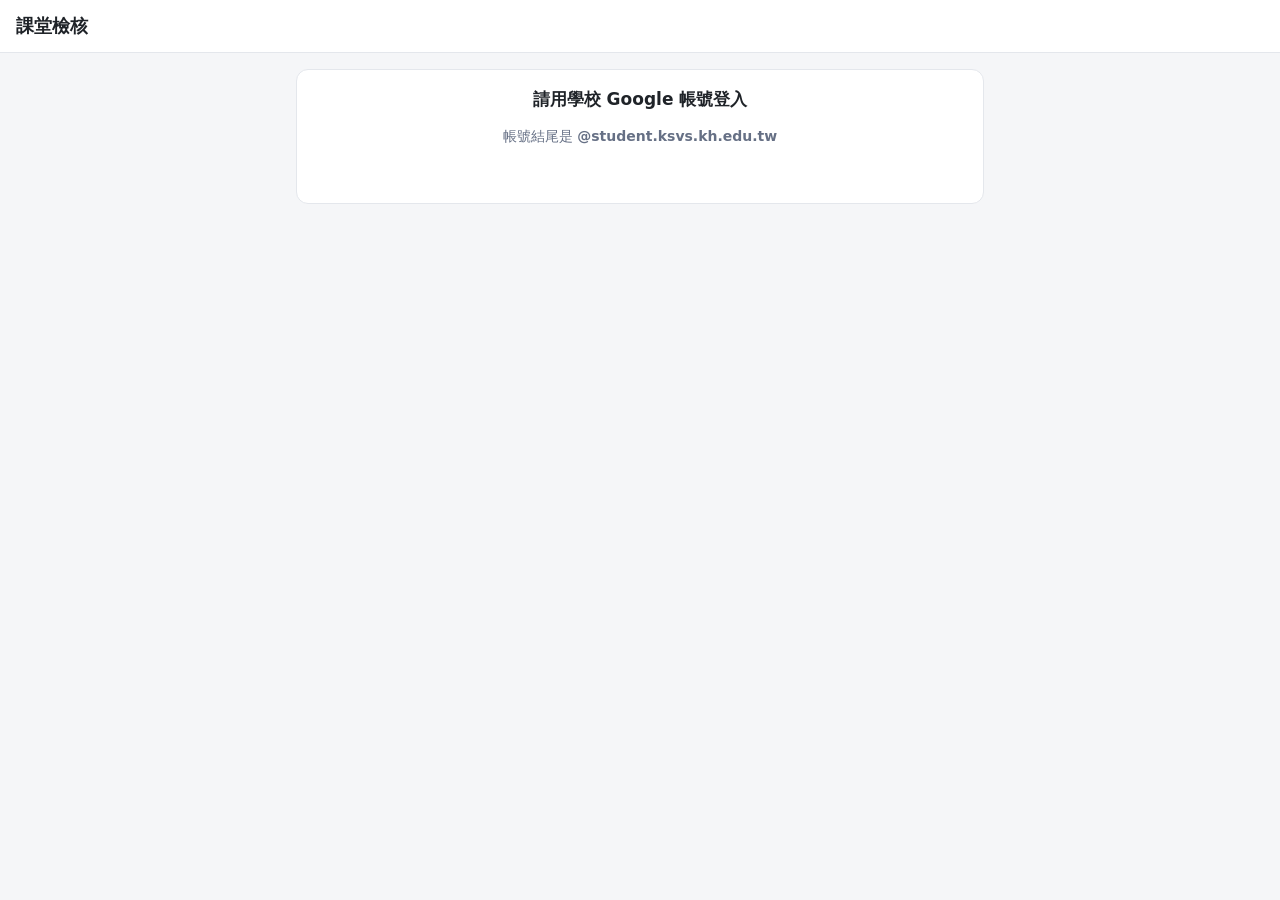
<file: index.html>
<!doctype html>
<html lang="zh-Hant">
<head>
<meta charset="utf-8">
<meta name="viewport" content="width=device-width, initial-scale=1">
<title>學生檢核</title>
<link rel="stylesheet" href="style.css">
<script src="https://accounts.google.com/gsi/client" async defer></script>
</head>
<body>
<header class="top">
  <h1 id="siteTitle">課堂檢核</h1>
  <div class="who hidden" id="who">
    <div id="whoName"></div>
    <button class="small" id="logoutBtn">登出</button>
  </div>
</header>

<main class="narrow">
  <section class="card center" id="loginCard">
    <h2>請用學校 Google 帳號登入</h2>
    <p class="muted">帳號結尾是 <b id="domainHint"></b></p>
    <div id="gsiBtn" style="display:inline-block"></div>
  </section>

  <section class="card center hidden" id="loadingCard"><span class="spinner"></span> 載入中…</section>

  <section class="card hidden" id="registerCard">
    <h2>第一次使用，請登記班級與座號</h2>
    <p class="muted">登記後無法自行修改，填錯請告訴老師。</p>
    <label class="field"><span>班級</span><select id="regClass"></select></label>
    <label class="field"><span>座號</span><input type="number" id="regSeat" min="1" max="99" inputmode="numeric"></label>
    <label class="field"><span>姓名</span><input type="text" id="regName" maxlength="20"></label>
    <button class="primary" id="regBtn">確認登記</button>
  </section>

  <section class="hidden" id="listSection">
    <div class="card" id="profileCard"></div>
    <div id="assignList"></div>
  </section>
</main>

<script src="config.js"></script>
<script src="common.js"></script>
<script src="mock.js"></script>
<script>
(function () {
  var A = window.App, $ = A.$, esc = A.esc;
  var state = { me: null, open: null, pending: {} };

  $('#siteTitle').textContent = A.CFG.TITLE || '課堂檢核';
  $('#domainHint').textContent = '@' + A.CFG.STUDENT_DOMAIN;
  $('#logoutBtn').onclick = A.Auth.logout;

  A.Auth.init({ buttonEl: $('#gsiBtn'), hd: A.CFG.STUDENT_DOMAIN, onLogin: function (p) {
    $('#loginCard').classList.add('hidden');
    $('#who').classList.remove('hidden');
    $('#whoName').textContent = p.email;
    load();
  } });

  function show(id) {
    ['loadingCard', 'registerCard', 'listSection'].forEach(function (x) { $('#' + x).classList.toggle('hidden', x !== id); });
  }

  function load() {
    show('loadingCard');
    return A.api('me').then(function (me) {
      state.me = me;
      if (!me.student) return renderRegister();
      renderList();
    }).catch(function (e) {
      show(null);
      $('#loginCard').classList.remove('hidden');
      $('#loginCard').innerHTML = '<h2>無法登入</h2><p>' + esc(e.message) + '</p><button id="retryBtn">換個帳號登入</button>';
      $('#retryBtn').onclick = A.Auth.logout;
    });
  }

  function renderRegister() {
    $('#regClass').innerHTML = '<option value="">請選擇</option>' + state.me.classes.map(function (c) {
      return '<option>' + esc(c) + '</option>';
    }).join('');
    $('#regName').value = state.me.googleName && !/@/.test(state.me.googleName) ? state.me.googleName : '';
    show('registerCard');
  }

  $('#regBtn').onclick = function () {
    var btn = this;
    var data = { className: $('#regClass').value, seat: $('#regSeat').value, name: $('#regName').value.trim() };
    if (!data.className || !data.seat || !data.name) return A.toast('請填寫班級、座號與姓名', true);
    if (!confirm('確認登記為 ' + data.className + ' ' + data.seat + ' 號 ' + data.name + '？')) return;
    btn.disabled = true;
    A.api('register', data).then(function () { A.toast('登記完成'); return load(); })
      .catch(function (e) { A.toast(e.message, true); })
      .then(function () { btn.disabled = false; });
  };

  function statusBadge(a) {
    var s = a.submission;
    if (!s) return '<span class="badge bad">未繳交</span>';
    if (s.done) return '<span class="badge ok">已完成</span>';
    return '<span class="badge warn">未完成</span>';
  }

  function renderList() {
    var st = state.me.student, list = state.me.assignments;
    var done = list.filter(function (a) { return a.submission && a.submission.done; }).length;
    $('#profileCard').innerHTML =
      '<div class="row"><div class="grow"><b>' + esc(st.className) + ' ' + esc(st.seat) + ' 號 ' + esc(st.name) + '</b>' +
      '<div class="muted">進行中的作業 ' + list.length + ' 項，已完成 ' + done + ' 項</div></div>' +
      '<button class="small" id="refreshBtn">重新整理</button></div>';
    $('#refreshBtn').onclick = load;

    if (!list.length) {
      $('#assignList').innerHTML = '<div class="card center muted">目前沒有需要檢核的作業 🎉</div>';
    } else {
      $('#assignList').innerHTML = list.map(function (a) {
        return '<div class="assign" data-id="' + esc(a.id) + '">' +
          '<div class="head"><div class="grow"><div class="meta">' + esc(a.date) + '・' + esc(a.id) + '</div>' +
          '<div class="title">' + esc(a.title || a.id) + '</div></div>' + statusBadge(a) + '</div>' +
          '<div class="body hidden"></div></div>';
      }).join('');
      A.$all('.assign .head').forEach(function (h) {
        h.onclick = function () { toggle(h.parentNode.getAttribute('data-id')); };
      });
      if (list.length === 1 || state.open) toggle(state.open || list[0].id, true);
    }
    show('listSection');
  }

  function toggle(id, forceOpen) {
    A.$all('.assign').forEach(function (el) {
      var body = $('.body', el);
      var isTarget = el.getAttribute('data-id') === id;
      if (isTarget && (forceOpen || body.classList.contains('hidden'))) {
        state.open = id;
        renderForm(el, body, find(id));
        body.classList.remove('hidden');
      } else {
        body.classList.add('hidden');
        if (isTarget) state.open = null;
      }
    });
  }

  function find(id) { return state.me.assignments.filter(function (a) { return a.id === id; })[0]; }

  function reqLabel(mode) { return mode === '必填' ? '<span class="badge bad">必填</span>' : '<span class="badge gray">選填</span>'; }

  function renderForm(el, body, a) {
    var s = a.submission || { checked: [], text: '', files: [] };
    state.pending[a.id] = { keep: s.files.map(function (f) { return f.name; }), add: [] };
    var html = '';
    if (a.description) html += '<div class="desc">' + esc(a.description) + '</div>';
    html += '<div><b>檢核項目</b></div>' + a.items.map(function (it, i) {
      return '<label class="check-item"><input type="checkbox" value="' + i + '"' + (s.checked.indexOf(i) >= 0 ? ' checked' : '') + '><span>' + esc(it) + '</span></label>';
    }).join('');
    if (a.textMode !== '不需要') {
      html += '<label class="field" style="margin-top:12px"><span>文字回覆 ' + reqLabel(a.textMode) + '</span><textarea class="txt" maxlength="5000">' + esc(s.text) + '</textarea></label>';
    }
    if (a.fileMode !== '不需要') {
      html += '<div class="field" style="margin-top:12px"><span class="muted">上傳檔案或照片 ' + reqLabel(a.fileMode) + '（最多 5 個，每個 10MB 內）</span>' +
        '<ul class="filelist"></ul><input type="file" class="fileInput" multiple accept="image/*,.pdf,.doc,.docx,.ppt,.pptx,.xls,.xlsx,.zip,.txt,.sb3,.py"></div>';
    }
    html += '<div class="row" style="margin-top:14px"><button class="primary submitBtn">送出檢核</button>' +
      (a.submission ? '<span class="muted">上次送出：' + esc(a.submission.updatedAt) + '</span>' : '') + '</div>';
    body.innerHTML = html;
    renderFiles(body, a);

    var fi = $('.fileInput', body);
    if (fi) fi.onchange = function () {
      var p = state.pending[a.id];
      Array.prototype.forEach.call(fi.files, function (f) {
        if (f.size > 10 * 1024 * 1024 && !/^image\/(jpeg|png|webp)$/.test(f.type)) return A.toast(f.name + ' 太大了（上限 10MB）', true);
        p.add.push(f);
      });
      fi.value = '';
      renderFiles(body, a);
    };
    $('.submitBtn', body).onclick = function () { submit(body, a, this); };
  }

  function renderFiles(body, a) {
    var ul = $('.filelist', body);
    if (!ul) return;
    var p = state.pending[a.id];
    ul.innerHTML = p.keep.map(function (n, i) {
      return '<li><span>📎 ' + esc(n) + '（已上傳）</span><button class="small danger" data-k="' + i + '">移除</button></li>';
    }).join('') + p.add.map(function (f, i) {
      return '<li><span>🆕 ' + esc(f.name) + '</span><button class="small danger" data-a="' + i + '">移除</button></li>';
    }).join('');
    A.$all('button', ul).forEach(function (b) {
      b.onclick = function () {
        if (b.hasAttribute('data-k')) p.keep.splice(+b.getAttribute('data-k'), 1);
        else p.add.splice(+b.getAttribute('data-a'), 1);
        renderFiles(body, a);
      };
    });
  }

  function submit(body, a, btn) {
    var p = state.pending[a.id];
    var checked = A.$all('.check-item input', body).filter(function (c) { return c.checked; }).map(function (c) { return +c.value; });
    var txtEl = $('.txt', body);
    var text = txtEl ? txtEl.value : '';
    if (p.keep.length + p.add.length > 5) return A.toast('最多 5 個檔案', true);
    var missing = [];
    if (checked.length < a.items.length) missing.push('還有 ' + (a.items.length - checked.length) + ' 個項目未勾選');
    if (a.textMode === '必填' && !text.trim()) missing.push('文字回覆尚未填寫');
    if (a.fileMode === '必填' && p.keep.length + p.add.length === 0) missing.push('尚未上傳檔案');
    if (missing.length && !confirm(missing.join('\n') + '\n\n仍要先送出（狀態會是「未完成」）嗎？')) return;

    btn.disabled = true;
    btn.innerHTML = '<span class="spinner"></span> 送出中…';
    Promise.all(p.add.map(A.readFile)).then(function (files) {
      var tooBig = files.filter(function (f) { return f.base64.length * 0.75 > 10 * 1024 * 1024; })[0];
      if (tooBig) throw new Error(tooBig.name + ' 超過 10MB');
      return A.api('submit', { assignmentId: a.id, checked: checked, text: text, files: files, keepFiles: p.keep });
    }).then(function (r) {
      A.toast(r.done ? '✅ 已完成，送出成功！' : '已送出（尚未全部完成）');
      return load();
    }).catch(function (e) {
      A.toast(e.message, true);
      btn.disabled = false;
      btn.textContent = '送出檢核';
    });
  }
})();
</script>
</body>
</html>
</file>
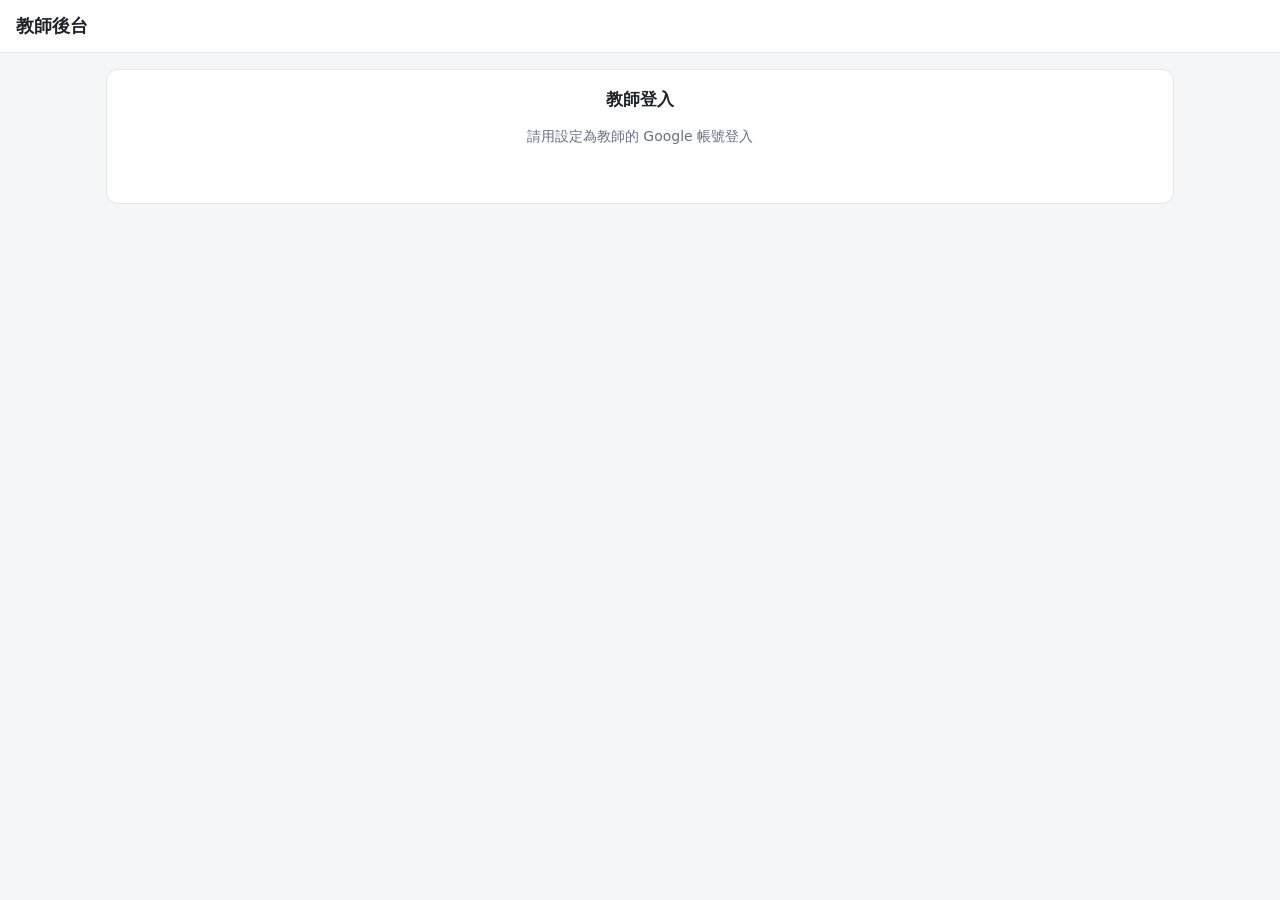
<file: admin.html>
<!doctype html>
<html lang="zh-Hant">
<head>
<meta charset="utf-8">
<meta name="viewport" content="width=device-width, initial-scale=1">
<title>教師後台</title>
<link rel="stylesheet" href="style.css">
<script src="https://accounts.google.com/gsi/client" async defer></script>
<script src="lib/xlsx.full.min.js"></script>
</head>
<body>
<header class="top">
  <h1>教師後台</h1>
  <div class="who hidden" id="who">
    <div id="whoName"></div>
    <button class="small" id="logoutBtn">登出</button>
  </div>
</header>

<main>
  <section class="card center" id="loginCard">
    <h2>教師登入</h2>
    <p class="muted">請用設定為教師的 Google 帳號登入</p>
    <div id="gsiBtn" style="display:inline-block"></div>
  </section>

  <section class="hidden" id="app">
    <nav class="tabs">
      <button data-tab="overview" class="active">即時完成率</button>
      <button data-tab="matrix">班級總表</button>
      <button data-tab="assign">作業設定</button>
      <button data-tab="roster">班級與學生</button>
    </nav>

    <!-- 即時完成率 -->
    <div data-pane="overview">
      <div class="card">
        <div class="row">
          <label class="field grow" style="margin:0"><span>作業</span><select id="ovAssign"></select></label>
          <label class="row" style="gap:6px"><input type="checkbox" id="autoRefresh" checked> 每 30 秒自動更新</label>
          <button id="refreshBtn">立即更新</button>
          <button class="primary" id="exportBtn">匯出 Excel</button>
        </div>
        <div class="muted" id="lastUpdate" style="margin-top:6px"></div>
      </div>
      <div class="card">
        <h2 id="ovTitle"></h2>
        <div class="stats" id="ovStats"></div>
      </div>
      <div class="card" id="ovDetailCard">
        <div class="row"><h2 class="grow" id="ovDetailTitle" style="margin:0"></h2>
          <select id="ovFilter" style="width:auto"><option value="">全部學生</option><option value="todo">只看未完成</option><option value="done">只看已完成</option></select></div>
        <div class="table-wrap" style="margin-top:10px"><table id="ovTable"></table></div>
      </div>
    </div>

    <!-- 班級總表 -->
    <div data-pane="matrix" class="hidden">
      <div class="card">
        <div class="row">
          <label class="field grow" style="margin:0"><span>班級</span><select id="mxClass"></select></label>
          <label class="field" style="margin:0"><span>起日</span><input type="date" id="mxFrom"></label>
          <label class="field" style="margin:0"><span>迄日</span><input type="date" id="mxTo"></label>
        </div>
        <p class="muted" style="margin:8px 0 0">✅ 已完成　🟡 已送出但未完成　❌ 未繳交</p>
      </div>
      <div class="card"><div class="table-wrap"><table class="matrix" id="mxTable"></table></div></div>
    </div>

    <!-- 作業設定 -->
    <div data-pane="assign" class="hidden">
      <div class="card">
        <div class="row"><h2 class="grow" style="margin:0">作業清單</h2><button class="primary" id="newAssignBtn">＋ 新增作業</button></div>
        <div class="table-wrap" style="margin-top:10px"><table id="asTable"></table></div>
      </div>
      <div class="card hidden" id="asForm">
        <h2 id="asFormTitle">新增作業</h2>
        <div class="row">
          <label class="field grow"><span>作業編號（例如 HW01）</span><input type="text" id="fId" maxlength="30"></label>
          <label class="field grow"><span>上課日期</span><input type="date" id="fDate"></label>
        </div>
        <label class="field"><span>標題</span><input type="text" id="fTitle" maxlength="100"></label>
        <label class="field"><span>說明（選填）</span><textarea id="fDesc"></textarea></label>
        <div class="field"><span class="muted">適用班級　<a href="#" id="fAllClasses">全選</a></span><div class="classes-pick" id="fClasses"></div></div>
        <label class="field"><span>檢核項目（一行一項）</span><textarea id="fItems" placeholder="完成課本第 3 題&#10;程式可以正確執行&#10;已存檔到雲端"></textarea></label>
        <div class="row">
          <label class="field grow"><span>上傳檔案或照片</span><select id="fFile"><option>不需要</option><option>選填</option><option>必填</option></select></label>
          <label class="field grow"><span>文字回覆</span><select id="fText"><option>不需要</option><option>選填</option><option>必填</option></select></label>
        </div>
        <label class="row" style="gap:6px;margin-bottom:12px"><input type="checkbox" id="fOpen" checked> 開放學生檢核</label>
        <div class="row"><button class="primary" id="fSave">儲存</button><button id="fCancel">取消</button></div>
      </div>
    </div>

    <!-- 班級與學生 -->
    <div data-pane="roster" class="hidden">
      <div class="card">
        <h2>班級清單</h2>
        <p class="muted">一行一個班級。改名會影響既有資料的對應，建議學期初設定好就不要再改。</p>
        <textarea id="clsText" style="min-height:160px"></textarea>
        <button class="primary" id="clsSave" style="margin-top:8px">儲存班級</button>
      </div>
      <div class="card">
        <h2>匯入學生名單（選用）</h2>
        <p class="muted">學生也可以第一次登入時自行登記。若要先匯入，請從 Excel 複製四欄貼上：<b>Email、班級、座號、姓名</b>（同 Email 會更新）。</p>
        <textarea id="importText" placeholder="s1110101@student.ksvs.kh.edu.tw	一年1班	1	王小明"></textarea>
        <button class="primary" id="importBtn" style="margin-top:8px">匯入</button>
      </div>
      <div class="card">
        <div class="row"><h2 class="grow" style="margin:0">學生名單</h2><select id="rsClass" style="width:auto"></select></div>
        <div class="table-wrap" style="margin-top:10px"><table id="rsTable"></table></div>
      </div>
    </div>
  </section>
</main>

<script src="config.js"></script>
<script src="common.js"></script>
<script src="mock.js"></script>
<script>
(function () {
  var A = window.App, $ = A.$, $all = A.$all, esc = A.esc;
  var D = null;               // 後端資料
  var ui = { assign: '', cls: '', tab: 'overview', editing: null };
  var timer = null;

  $('#logoutBtn').onclick = A.Auth.logout;
  A.Auth.init({ buttonEl: $('#gsiBtn'), onLogin: function (p) {
    $('#whoName').textContent = p.email;
    $('#who').classList.remove('hidden');
    $('#loginCard').innerHTML = '<span class="spinner"></span> 載入中…';
    refresh(true);
  } });

  /* ---------- 載入資料 ---------- */
  function refresh(first) {
    return A.api('adminLoad').then(function (data) {
      D = data;
      $('#loginCard').classList.add('hidden');
      $('#app').classList.remove('hidden');
      if (first) initControls();
      renderAll();
      $('#lastUpdate').innerHTML = '最後更新：' + esc(D.serverTime) + '　｜　<a href="' + esc(D.spreadsheetUrl) + '" target="_blank" rel="noopener">開啟原始試算表</a>';
    }).catch(function (e) {
      if (first) {
        $('#loginCard').innerHTML = '<h2>無法進入後台</h2><p>' + esc(e.message) + '</p><button id="retry">換個帳號登入</button>';
        $('#retry').onclick = A.Auth.logout;
      } else A.toast(e.message, true);
    });
  }

  function setAuto() {
    clearInterval(timer);
    if ($('#autoRefresh').checked) timer = setInterval(function () {
      if (ui.tab === 'overview' && !document.hidden) refresh();
    }, 30000);
  }

  function initControls() {
    $all('nav.tabs button').forEach(function (b) {
      b.onclick = function () {
        ui.tab = b.getAttribute('data-tab');
        $all('nav.tabs button').forEach(function (x) { x.classList.toggle('active', x === b); });
        $all('[data-pane]').forEach(function (p) { p.classList.toggle('hidden', p.getAttribute('data-pane') !== ui.tab); });
      };
    });
    $('#autoRefresh').onchange = setAuto; setAuto();
    $('#refreshBtn').onclick = function () { refresh(); };
    $('#exportBtn').onclick = exportExcel;
    $('#ovAssign').onchange = function () { ui.assign = this.value; ui.cls = ''; renderOverview(); };
    $('#ovFilter').onchange = renderDetail;
    $('#mxClass').onchange = renderMatrix;
    $('#mxFrom').onchange = renderMatrix;
    $('#mxTo').onchange = renderMatrix;
    $('#rsClass').onchange = renderRoster;
    $('#newAssignBtn').onclick = function () { openForm(null); };
    $('#fCancel').onclick = function () { $('#asForm').classList.add('hidden'); };
    $('#fSave').onclick = saveAssignment;
    $('#fAllClasses').onclick = function (e) {
      e.preventDefault();
      var boxes = $all('#fClasses input');
      var all = boxes.every(function (b) { return b.checked; });
      boxes.forEach(function (b) { b.checked = !all; });
    };
    $('#clsSave').onclick = saveClasses;
    $('#importBtn').onclick = importStudents;
  }

  function renderAll() {
    fillSelects();
    renderOverview();
    renderMatrix();
    renderAssignTable();
    renderRoster();
  }

  /* ---------- 計算 ---------- */
  function sortedAssignments() {
    return D.assignments.slice().sort(function (a, b) { return b.date.localeCompare(a.date) || b.id.localeCompare(a.id); });
  }
  function roster(cls) {
    return D.students.filter(function (s) { return s.className === cls; })
      .sort(function (a, b) { return (+a.seat || 999) - (+b.seat || 999) || a.seat.localeCompare(b.seat); });
  }
  function subOf(id, email) {
    return D.submissions.filter(function (s) { return s.id === id && s.email === email; })[0];
  }
  function classStat(a, cls) {
    var r = roster(cls), done = 0, part = 0;
    r.forEach(function (st) {
      var s = subOf(a.id, st.email);
      if (s && s.done) done++; else if (s) part++;
    });
    return { total: r.length, done: done, part: part, none: r.length - done - part, rate: r.length ? Math.round(done / r.length * 100) : 0 };
  }
  function pct(n) { return n + '%'; }

  function fillSelects() {
    var list = sortedAssignments();
    if (!ui.assign || !list.some(function (a) { return a.id === ui.assign; })) ui.assign = list[0] ? list[0].id : '';
    $('#ovAssign').innerHTML = list.map(function (a) {
      return '<option value="' + esc(a.id) + '"' + (a.id === ui.assign ? ' selected' : '') + '>' +
        esc(a.date + '｜' + a.id + '｜' + (a.title || '') + (a.open ? '' : '（已關閉）')) + '</option>';
    }).join('') || '<option value="">尚無作業，請先到「作業設定」新增</option>';
    ['#mxClass', '#rsClass'].forEach(function (sel) {
      var cur = $(sel).value;
      $(sel).innerHTML = D.classes.map(function (c) { return '<option' + (c === cur ? ' selected' : '') + '>' + esc(c) + '</option>'; }).join('');
    });
  }

  /* ---------- 即時完成率 ---------- */
  function currentAssign() { return D.assignments.filter(function (a) { return a.id === ui.assign; })[0]; }

  function renderOverview() {
    var a = currentAssign();
    if (!a) { $('#ovTitle').textContent = '尚無作業'; $('#ovStats').innerHTML = ''; $('#ovDetailCard').classList.add('hidden'); return; }
    var stats = a.classes.map(function (c) { return { cls: c, st: classStat(a, c) }; });
    var tot = stats.reduce(function (s, x) { s.total += x.st.total; s.done += x.st.done; return s; }, { total: 0, done: 0 });
    $('#ovTitle').innerHTML = esc(a.date + '　' + a.id + '　' + (a.title || '')) +
      '　<span class="badge ' + (a.open ? 'ok' : 'gray') + '">' + (a.open ? '開放中' : '已關閉') + '</span>' +
      '<div class="muted" style="font-weight:400">全部 ' + a.classes.length + ' 班合計完成 ' + tot.done + ' / ' + tot.total + ' 人（' + (tot.total ? Math.round(tot.done / tot.total * 100) : 0) + '%）</div>';
    if (!ui.cls || a.classes.indexOf(ui.cls) < 0) ui.cls = a.classes[0] || '';
    $('#ovStats').innerHTML = stats.map(function (x) {
      var s = x.st, t = s.total || 1;
      return '<div class="stat' + (x.cls === ui.cls ? ' active' : '') + '" data-cls="' + esc(x.cls) + '">' +
        '<div class="row"><b class="grow">' + esc(x.cls) + '</b><span class="num">' + pct(s.rate) + '</span></div>' +
        '<div class="bar"><i class="done" style="width:' + (s.done / t * 100) + '%"></i><i class="part" style="width:' + (s.part / t * 100) + '%"></i></div>' +
        '<div class="muted">完成 ' + s.done + '・未完成 ' + s.part + '・未繳 ' + s.none + '／共 ' + s.total + ' 人</div></div>';
    }).join('');
    $all('#ovStats .stat').forEach(function (el) {
      el.onclick = function () { ui.cls = el.getAttribute('data-cls'); renderOverview(); };
    });
    $('#ovDetailCard').classList.remove('hidden');
    renderDetail();
  }

  function renderDetail() {
    var a = currentAssign();
    if (!a || !ui.cls) return;
    var filter = $('#ovFilter').value;
    var rows = roster(ui.cls).map(function (st) { return { st: st, sub: subOf(a.id, st.email) }; });
    // 已繳交但不在名單內的（例如被移出名單）
    D.submissions.filter(function (s) { return s.id === a.id && s.className === ui.cls && !rows.some(function (r) { return r.st.email === s.email; }); })
      .forEach(function (s) { rows.push({ st: { email: s.email, seat: s.seat, name: s.name + '（名單外）' }, sub: s }); });
    rows = rows.filter(function (r) {
      var d = r.sub && r.sub.done;
      return !filter || (filter === 'done' ? d : !d);
    });
    $('#ovDetailTitle').textContent = ui.cls + ' 明細';
    var showText = a.textMode !== '不需要', showFile = a.fileMode !== '不需要';
    $('#ovTable').innerHTML = '<thead><tr><th>座號</th><th>姓名</th><th>狀態</th><th class="c">勾選</th>' +
      (showText ? '<th>文字回覆</th>' : '') + (showFile ? '<th>檔案</th>' : '') + '<th>最後更新</th></tr></thead><tbody>' +
      (rows.length ? rows.map(function (r) {
        var s = r.sub;
        var badge = !s ? '<span class="badge bad">未繳交</span>' : s.done ? '<span class="badge ok">已完成</span>' : '<span class="badge warn">未完成</span>';
        var missing = s ? a.items.filter(function (_, i) { return s.checked.indexOf(i) < 0; }) : [];
        return '<tr><td>' + esc(r.st.seat) + '</td><td>' + esc(r.st.name) + '</td><td>' + badge + '</td>' +
          '<td class="c" title="' + esc(missing.length ? '未勾：' + missing.join('、') : '') + '">' + (s ? s.checked.length : 0) + '/' + a.items.length + '</td>' +
          (showText ? '<td class="text">' + esc(s ? s.text : '') + '</td>' : '') +
          (showFile ? '<td>' + (s ? s.files.map(function (f) { return '<a href="' + esc(f.url) + '" target="_blank" rel="noopener">' + esc(f.name) + '</a>'; }).join('<br>') : '') + '</td>' : '') +
          '<td class="muted">' + esc(s ? s.updatedAt : '') + '</td></tr>';
      }).join('') : '<tr><td colspan="7" class="muted center">' + (roster(ui.cls).length ? '沒有符合條件的學生' : '這班還沒有學生登記或匯入名單') + '</td></tr>') + '</tbody>';
  }

  /* ---------- 班級總表 ---------- */
  function matrixData(cls, from, to) {
    var as = D.assignments.filter(function (a) {
      return a.classes.indexOf(cls) >= 0 && (!from || a.date >= from) && (!to || a.date <= to);
    }).sort(function (a, b) { return a.date.localeCompare(b.date) || a.id.localeCompare(b.id); });
    var st = roster(cls);
    return { as: as, st: st };
  }
  function mark(sub) { return !sub ? '❌' : sub.done ? '✅' : '🟡'; }

  function renderMatrix() {
    var cls = $('#mxClass').value;
    if (!cls) return;
    var m = matrixData(cls, $('#mxFrom').value, $('#mxTo').value);
    if (!m.as.length) { $('#mxTable').innerHTML = '<tr><td class="muted">這班在此期間沒有作業</td></tr>'; return; }
    var head = '<thead><tr><th>座號</th><th>姓名</th>' + m.as.map(function (a) {
      return '<th class="c" title="' + esc(a.title) + '">' + esc(a.date.slice(5)) + '<br>' + esc(a.id) + '</th>';
    }).join('') + '<th class="c">完成數</th></tr></thead>';
    var body = m.st.map(function (s) {
      var n = 0;
      var cells = m.as.map(function (a) { var sub = subOf(a.id, s.email); if (sub && sub.done) n++; return '<td class="c">' + mark(sub) + '</td>'; }).join('');
      return '<tr><td>' + esc(s.seat) + '</td><td>' + esc(s.name) + '</td>' + cells + '<td class="c"><b>' + n + '/' + m.as.length + '</b></td></tr>';
    }).join('');
    var foot = '<tr><th colspan="2">完成率</th>' + m.as.map(function (a) { return '<th class="c">' + pct(classStat(a, cls).rate) + '</th>'; }).join('') + '<th></th></tr>';
    $('#mxTable').innerHTML = head + '<tbody>' + (body || '<tr><td colspan="99" class="muted">這班還沒有學生</td></tr>') + foot + '</tbody>';
  }

  /* ---------- 作業設定 ---------- */
  function renderAssignTable() {
    var list = sortedAssignments();
    $('#asTable').innerHTML = '<thead><tr><th>日期</th><th>編號</th><th>標題</th><th>班級</th><th class="c">項目</th><th>上傳/文字</th><th>狀態</th><th></th></tr></thead><tbody>' +
      (list.map(function (a) {
        return '<tr><td>' + esc(a.date) + '</td><td>' + esc(a.id) + '</td><td>' + esc(a.title) + '</td>' +
          '<td>' + esc(a.classes.length === D.classes.length ? '全部' : a.classes.join('、')) + '</td><td class="c">' + a.items.length + '</td>' +
          '<td>' + esc(a.fileMode + ' / ' + a.textMode) + '</td>' +
          '<td><span class="badge ' + (a.open ? 'ok' : 'gray') + '">' + (a.open ? '開放中' : '已關閉') + '</span></td>' +
          '<td style="white-space:nowrap"><button class="small" data-act="edit" data-id="' + esc(a.id) + '">編輯</button> ' +
          '<button class="small" data-act="toggle" data-id="' + esc(a.id) + '">' + (a.open ? '關閉' : '開放') + '</button> ' +
          '<button class="small" data-act="copy" data-id="' + esc(a.id) + '">複製</button> ' +
          '<button class="small danger" data-act="del" data-id="' + esc(a.id) + '">刪除</button></td></tr>';
      }).join('') || '<tr><td colspan="8" class="muted center">還沒有作業</td></tr>') + '</tbody>';
    $all('#asTable button').forEach(function (b) {
      b.onclick = function () {
        var a = D.assignments.filter(function (x) { return x.id === b.getAttribute('data-id'); })[0];
        var act = b.getAttribute('data-act');
        if (act === 'edit') openForm(a);
        if (act === 'copy') openForm(a, true);
        if (act === 'toggle') {
          var d = Object.assign({}, a, { originalId: a.id, open: !a.open });
          A.api('saveAssignment', d).then(function () { A.toast(d.open ? '已開放' : '已關閉'); return refresh(); }).catch(function (e) { A.toast(e.message, true); });
        }
        if (act === 'del' && confirm('確定刪除作業 ' + a.id + '？\n（已繳交的紀錄仍會保留在試算表中）')) {
          A.api('deleteAssignment', { id: a.id }).then(function () { A.toast('已刪除'); return refresh(); }).catch(function (e) { A.toast(e.message, true); });
        }
      };
    });
  }

  function nextId() {
    var max = 0;
    D.assignments.forEach(function (a) { var m = /^HW(\d+)$/i.exec(a.id); if (m) max = Math.max(max, +m[1]); });
    return 'HW' + ('0' + (max + 1)).slice(-2);
  }
  function today() {
    var d = new Date(); d.setMinutes(d.getMinutes() - d.getTimezoneOffset());
    return d.toISOString().slice(0, 10);
  }

  function openForm(a, copy) {
    ui.editing = a && !copy ? a.id : null;
    $('#asFormTitle').textContent = ui.editing ? '編輯作業 ' + a.id : (copy ? '複製作業' : '新增作業');
    $('#fId').value = ui.editing ? a.id : nextId();
    $('#fDate').value = ui.editing ? a.date : today();
    $('#fTitle').value = a ? a.title : '';
    $('#fDesc').value = a ? a.description : '';
    $('#fItems').value = a ? a.items.join('\n') : '';
    $('#fFile').value = a ? a.fileMode : '不需要';
    $('#fText').value = a ? a.textMode : '不需要';
    $('#fOpen').checked = a ? a.open : true;
    $('#fClasses').innerHTML = D.classes.map(function (c) {
      var on = a ? a.classes.indexOf(c) >= 0 : false;
      return '<label><input type="checkbox" value="' + esc(c) + '"' + (on ? ' checked' : '') + '>' + esc(c) + '</label>';
    }).join('');
    $('#asForm').classList.remove('hidden');
    $('#asForm').scrollIntoView({ behavior: 'smooth' });
  }

  function saveAssignment() {
    var btn = $('#fSave');
    var d = {
      originalId: ui.editing || '',
      id: $('#fId').value.trim(),
      date: $('#fDate').value,
      title: $('#fTitle').value.trim(),
      description: $('#fDesc').value.trim(),
      items: $('#fItems').value.split('\n').map(function (s) { return s.trim(); }).filter(Boolean),
      classes: $all('#fClasses input').filter(function (c) { return c.checked; }).map(function (c) { return c.value; }),
      fileMode: $('#fFile').value,
      textMode: $('#fText').value,
      open: $('#fOpen').checked
    };
    btn.disabled = true;
    A.api('saveAssignment', d).then(function () {
      A.toast('已儲存');
      $('#asForm').classList.add('hidden');
      ui.assign = d.id;
      return refresh();
    }).catch(function (e) { A.toast(e.message, true); }).then(function () { btn.disabled = false; });
  }

  /* ---------- 班級與學生 ---------- */
  function renderRoster() {
    if (document.activeElement !== $('#clsText')) $('#clsText').value = D.classes.join('\n');
    var cls = $('#rsClass').value;
    var list = roster(cls);
    $('#rsTable').innerHTML = '<thead><tr><th>座號</th><th>姓名</th><th>Email</th><th></th></tr></thead><tbody>' +
      (list.map(function (s) {
        return '<tr><td>' + esc(s.seat) + '</td><td>' + esc(s.name) + '</td><td class="muted">' + esc(s.email) + '</td>' +
          '<td style="white-space:nowrap"><button class="small" data-act="edit" data-e="' + esc(s.email) + '">修改</button> ' +
          '<button class="small danger" data-act="del" data-e="' + esc(s.email) + '">移除</button></td></tr>';
      }).join('') || '<tr><td colspan="4" class="muted center">尚無學生</td></tr>') + '</tbody>';
    $all('#rsTable button').forEach(function (b) {
      b.onclick = function () {
        var s = D.students.filter(function (x) { return x.email === b.getAttribute('data-e'); })[0];
        if (b.getAttribute('data-act') === 'del') {
          if (!confirm('將 ' + s.name + ' 移出名單？（繳交紀錄會保留）')) return;
          A.api('saveStudents', { remove: [s.email] }).then(function () { A.toast('已移除'); return refresh(); }).catch(function (e) { A.toast(e.message, true); });
        } else {
          var cls2 = prompt('班級（需與班級清單一致）', s.className); if (cls2 === null) return;
          var seat = prompt('座號', s.seat); if (seat === null) return;
          var name = prompt('姓名', s.name); if (name === null) return;
          A.api('saveStudents', { students: [{ email: s.email, className: cls2, seat: seat, name: name }] })
            .then(function () { A.toast('已更新'); return refresh(); }).catch(function (e) { A.toast(e.message, true); });
        }
      };
    });
  }

  function saveClasses() {
    var list = $('#clsText').value.split('\n').map(function (s) { return s.trim(); }).filter(Boolean);
    var removed = D.classes.filter(function (c) { return list.indexOf(c) < 0; });
    if (removed.length && !confirm('以下班級將被移除：' + removed.join('、') + '\n確定嗎？')) return;
    A.api('saveClasses', { classes: list }).then(function () { A.toast('班級已儲存'); return refresh(); }).catch(function (e) { A.toast(e.message, true); });
  }

  function importStudents() {
    var lines = $('#importText').value.split('\n').map(function (l) { return l.trim(); }).filter(Boolean);
    var students = lines.map(function (l) {
      var c = l.split(/\t|,/).map(function (x) { return x.trim(); });
      return { email: c[0], className: c[1], seat: c[2], name: c[3] };
    }).filter(function (s) { return /@/.test(s.email); });
    if (!students.length) return A.toast('沒有讀到資料，請確認格式：Email、班級、座號、姓名', true);
    A.api('saveStudents', { students: students }).then(function (r) {
      A.toast('已匯入 ' + r.count + ' 位學生');
      $('#importText').value = '';
      return refresh();
    }).catch(function (e) { A.toast(e.message, true); });
  }

  /* ---------- 匯出 Excel ---------- */
  function exportExcel() {
    if (!window.XLSX) return A.toast('Excel 元件載入失敗，請重新整理頁面', true);
    var wb = XLSX.utils.book_new();
    var list = D.assignments.slice().sort(function (a, b) { return a.date.localeCompare(b.date) || a.id.localeCompare(b.id); });

    // 1. 完成率總覽：每個作業 × 每個班級
    var ov = [['上課日期', '作業編號', '標題'].concat(D.classes).concat(['合計'])];
    list.forEach(function (a) {
      var tDone = 0, tAll = 0;
      var row = [a.date, a.id, a.title];
      D.classes.forEach(function (c) {
        if (a.classes.indexOf(c) < 0) return row.push('—');
        var s = classStat(a, c); tDone += s.done; tAll += s.total;
        row.push(s.done + '/' + s.total + '（' + s.rate + '%）');
      });
      row.push(tAll ? tDone + '/' + tAll + '（' + Math.round(tDone / tAll * 100) + '%）' : '');
      ov.push(row);
    });
    addSheet(wb, '完成率總覽', ov);

    // 2. 每班一張總表
    D.classes.forEach(function (c) {
      var m = matrixData(c);
      if (!m.st.length && !m.as.length) return;
      var rows = [['座號', '姓名', 'Email'].concat(m.as.map(function (a) { return a.date + ' ' + a.id; })).concat(['完成數'])];
      m.st.forEach(function (s) {
        var n = 0;
        var cells = m.as.map(function (a) { var sub = subOf(a.id, s.email); if (sub && sub.done) n++; return !sub ? '未繳' : sub.done ? '完成' : '未完成'; });
        rows.push([s.seat, s.name, s.email].concat(cells).concat([n + '/' + m.as.length]));
      });
      rows.push(['', '完成率', ''].concat(m.as.map(function (a) { return classStat(a, c).rate + '%'; })).concat(['']));
      addSheet(wb, c, rows);
    });

    // 3. 繳交明細
    var amap = {}; D.assignments.forEach(function (a) { amap[a.id] = a; });
    var det = [['上課日期', '作業編號', '標題', '班級', '座號', '姓名', 'Email', '狀態', '勾選數', '未勾選項目', '文字回覆', '檔案', '首次提交', '最後更新']];
    D.submissions.slice().sort(function (x, y) {
      var ax = amap[x.id] || {}, ay = amap[y.id] || {};
      return String(ax.date).localeCompare(String(ay.date)) || x.id.localeCompare(y.id) || x.className.localeCompare(y.className) || x.seat.localeCompare(y.seat);
    }).forEach(function (s) {
      var a = amap[s.id] || { date: '', title: '(已刪除)', items: [] };
      det.push([a.date, s.id, a.title, s.className, s.seat, s.name, s.email, s.done ? '完成' : '未完成',
        s.checked.length + '/' + a.items.length,
        a.items.filter(function (_, i) { return s.checked.indexOf(i) < 0; }).join('、'),
        s.text, s.files.map(function (f) { return f.name + ' ' + f.url; }).join('\n'), s.firstAt, s.updatedAt]);
    });
    addSheet(wb, '繳交明細', det);

    XLSX.writeFile(wb, '課堂檢核_' + today() + '.xlsx');
  }

  function addSheet(wb, name, rows) {
    var ws = XLSX.utils.aoa_to_sheet(rows);
    ws['!cols'] = rows[0].map(function (_, i) {
      var w = rows.reduce(function (m, r) { return Math.max(m, String(r[i] || '').length); }, 4);
      return { wch: Math.min(40, w + 2) };
    });
    XLSX.utils.book_append_sheet(wb, ws, name.replace(/[\\\/\?\*\[\]:]/g, '_').slice(0, 31));
  }
})();
</script>
</body>
</html>
</file>
<file: style.css>
:root {
  --bg: #f5f6f8;
  --card: #ffffff;
  --text: #1f2328;
  --muted: #667085;
  --line: #e4e7ec;
  --primary: #1a73e8;
  --primary-soft: #e8f0fe;
  --ok: #188038;
  --ok-soft: #e6f4ea;
  --warn: #b06000;
  --warn-soft: #fef7e0;
  --bad: #c5221f;
  --bad-soft: #fce8e6;
  --radius: 12px;
}
* { box-sizing: border-box; }
body {
  margin: 0;
  background: var(--bg);
  color: var(--text);
  font-family: "Noto Sans TC", "PingFang TC", "Microsoft JhengHei", system-ui, sans-serif;
  font-size: 16px;
  line-height: 1.55;
}
header.top {
  background: var(--card);
  border-bottom: 1px solid var(--line);
  padding: 12px 16px;
  display: flex; align-items: center; justify-content: space-between; gap: 12px;
  position: sticky; top: 0; z-index: 10;
}
header.top h1 { font-size: 18px; margin: 0; }
header.top .who { font-size: 13px; color: var(--muted); text-align: right; }
main { max-width: 1100px; margin: 0 auto; padding: 16px; }
main.narrow { max-width: 720px; }
.card {
  background: var(--card); border: 1px solid var(--line); border-radius: var(--radius);
  padding: 16px; margin-bottom: 14px;
}
.card h2 { font-size: 17px; margin: 0 0 10px; }
.muted { color: var(--muted); font-size: 14px; }
.center { text-align: center; }
.hidden { display: none !important; }
.row { display: flex; gap: 10px; flex-wrap: wrap; align-items: center; }
.grow { flex: 1; }

label.field { display: block; margin-bottom: 12px; }
label.field > span { display: block; font-size: 14px; color: var(--muted); margin-bottom: 4px; }
input[type=text], input[type=number], input[type=date], select, textarea {
  width: 100%; font: inherit; padding: 9px 11px; border: 1px solid var(--line); border-radius: 8px; background: #fff; color: var(--text);
}
textarea { min-height: 90px; resize: vertical; }
input:focus, select:focus, textarea:focus { outline: 2px solid var(--primary-soft); border-color: var(--primary); }

button, .btn {
  font: inherit; font-size: 15px; border: 1px solid var(--line); background: #fff; color: var(--text);
  padding: 8px 14px; border-radius: 8px; cursor: pointer; text-decoration: none; display: inline-block;
}
button.primary, .btn.primary { background: var(--primary); border-color: var(--primary); color: #fff; }
button.danger { color: var(--bad); }
button.small { font-size: 13px; padding: 4px 10px; }
button:disabled { opacity: .55; cursor: not-allowed; }

.badge { display: inline-block; font-size: 12px; padding: 2px 9px; border-radius: 999px; font-weight: 600; white-space: nowrap; }
.badge.ok { background: var(--ok-soft); color: var(--ok); }
.badge.warn { background: var(--warn-soft); color: var(--warn); }
.badge.bad { background: var(--bad-soft); color: var(--bad); }
.badge.gray { background: #f0f2f5; color: var(--muted); }

/* 學生作業卡 */
.assign { border: 1px solid var(--line); border-radius: var(--radius); background: var(--card); margin-bottom: 12px; overflow: hidden; }
.assign > .head { padding: 14px 16px; display: flex; gap: 10px; align-items: center; cursor: pointer; }
.assign > .head .meta { font-size: 13px; color: var(--muted); }
.assign > .head .title { font-weight: 600; }
.assign > .body { border-top: 1px solid var(--line); padding: 14px 16px; }
.check-item { display: flex; gap: 10px; align-items: flex-start; padding: 9px 0; border-bottom: 1px dashed var(--line); cursor: pointer; }
.check-item:last-child { border-bottom: 0; }
.check-item input { width: 22px; height: 22px; margin: 1px 0 0; flex: none; accent-color: var(--ok); }
.filelist { list-style: none; padding: 0; margin: 6px 0; }
.filelist li { display: flex; justify-content: space-between; gap: 8px; padding: 4px 0; font-size: 14px; }
.desc { white-space: pre-wrap; background: #fafbfc; border-radius: 8px; padding: 10px 12px; font-size: 15px; margin-bottom: 10px; }

/* 教師後台 */
nav.tabs { display: flex; gap: 4px; border-bottom: 1px solid var(--line); margin-bottom: 14px; overflow-x: auto; }
nav.tabs button { border: 0; border-bottom: 3px solid transparent; border-radius: 0; background: none; padding: 10px 14px; white-space: nowrap; }
nav.tabs button.active { border-bottom-color: var(--primary); color: var(--primary); font-weight: 600; }
.stats { display: grid; grid-template-columns: repeat(auto-fill, minmax(230px, 1fr)); gap: 10px; }
.stat { border: 1px solid var(--line); border-radius: 10px; padding: 12px; background: #fff; cursor: pointer; }
.stat.active { border-color: var(--primary); box-shadow: 0 0 0 2px var(--primary-soft); }
.stat .num { font-size: 26px; font-weight: 700; }
.bar { height: 10px; background: #eef0f3; border-radius: 99px; overflow: hidden; display: flex; margin: 6px 0; }
.bar > i { display: block; height: 100%; }
.bar > i.done { background: var(--ok); }
.bar > i.part { background: #f9ab00; }
.table-wrap { overflow-x: auto; }
table { width: 100%; border-collapse: collapse; font-size: 14px; }
th, td { border-bottom: 1px solid var(--line); padding: 7px 8px; text-align: left; vertical-align: top; }
th { background: #fafbfc; font-weight: 600; white-space: nowrap; position: sticky; top: 0; }
td.c, th.c { text-align: center; }
td.text { max-width: 280px; white-space: pre-wrap; word-break: break-word; }
.matrix td.c { font-size: 15px; }
.toast {
  position: fixed; left: 50%; bottom: 24px; transform: translateX(-50%);
  background: #323232; color: #fff; padding: 10px 18px; border-radius: 8px; z-index: 99; font-size: 15px; max-width: 90vw;
}
.toast.err { background: var(--bad); }
.spinner { display: inline-block; width: 16px; height: 16px; border: 2px solid #ccc; border-top-color: var(--primary); border-radius: 50%; animation: spin 1s linear infinite; vertical-align: -3px; }
@keyframes spin { to { transform: rotate(360deg); } }
.classes-pick { display: flex; flex-wrap: wrap; gap: 6px 14px; }
.classes-pick label { display: flex; gap: 5px; align-items: center; }

@media (max-width: 600px) {
  header.top h1 { font-size: 16px; }
  main { padding: 12px; }
}
</file>
